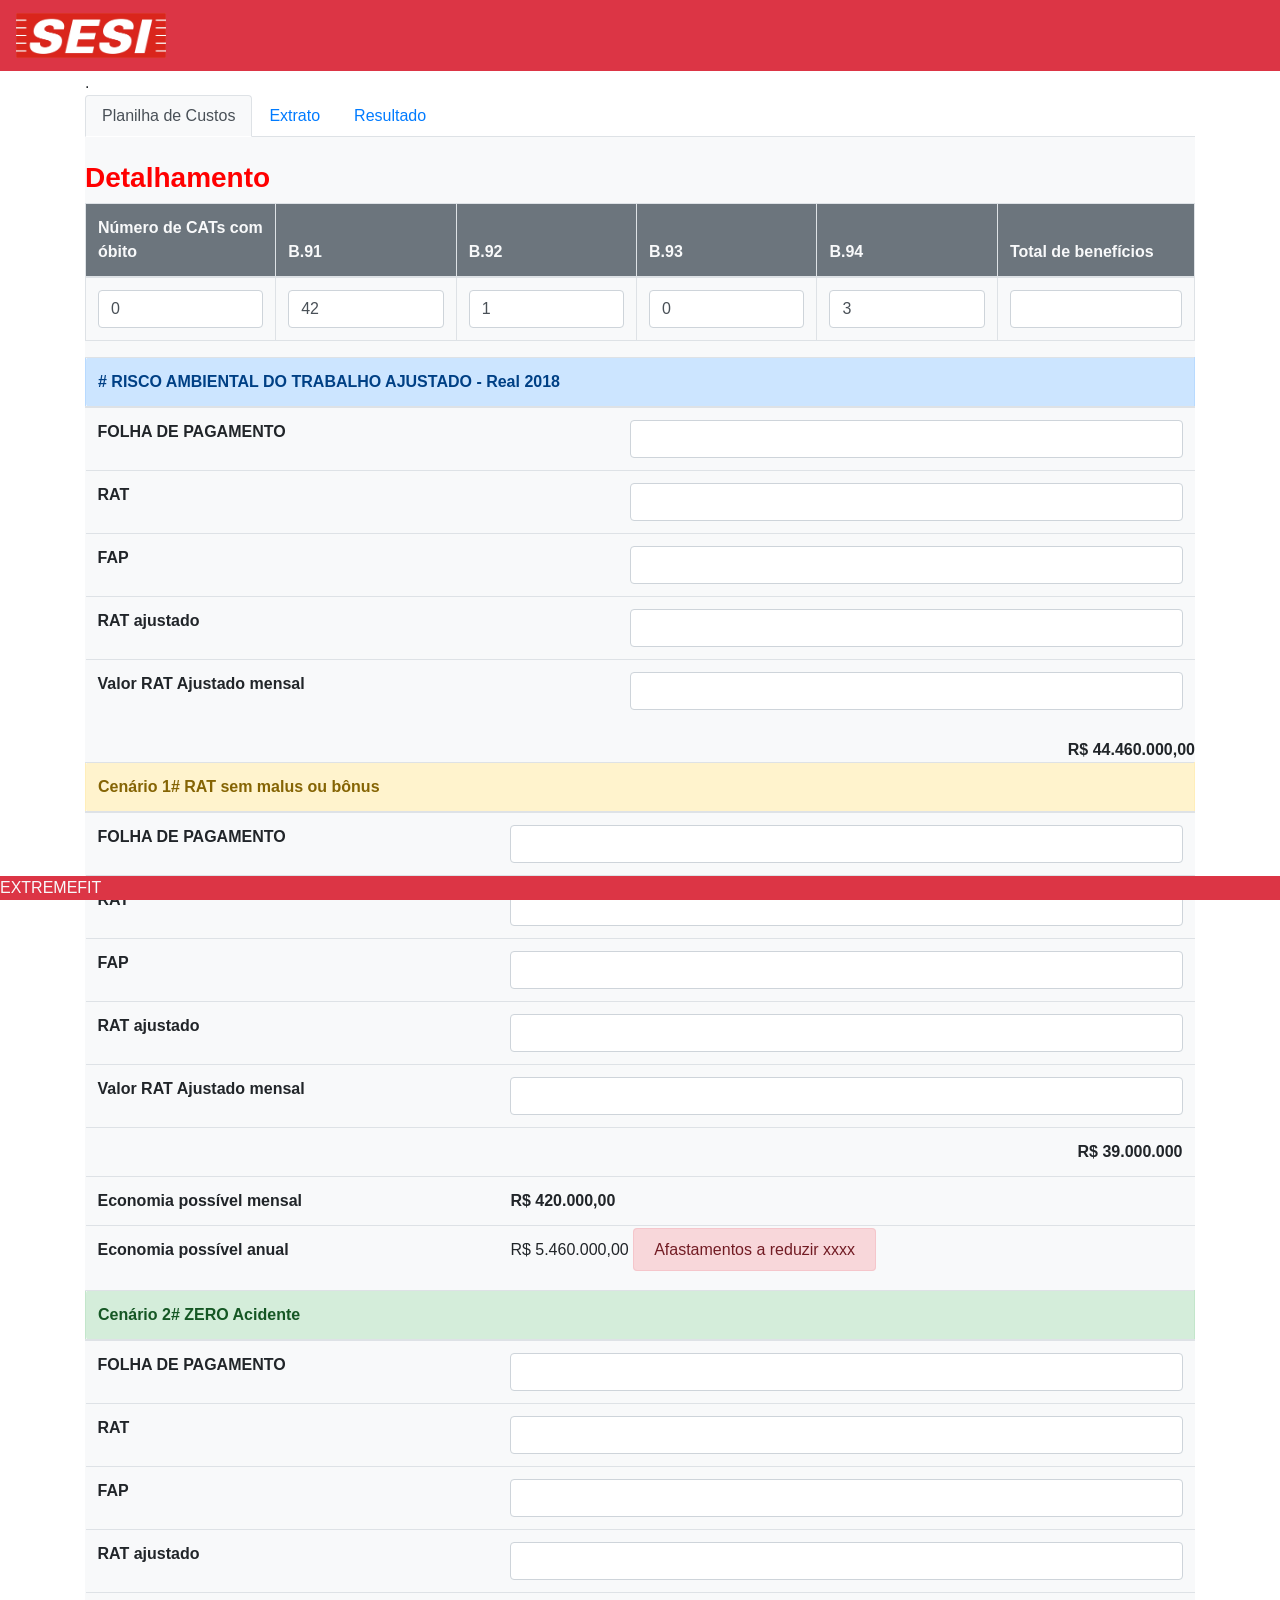
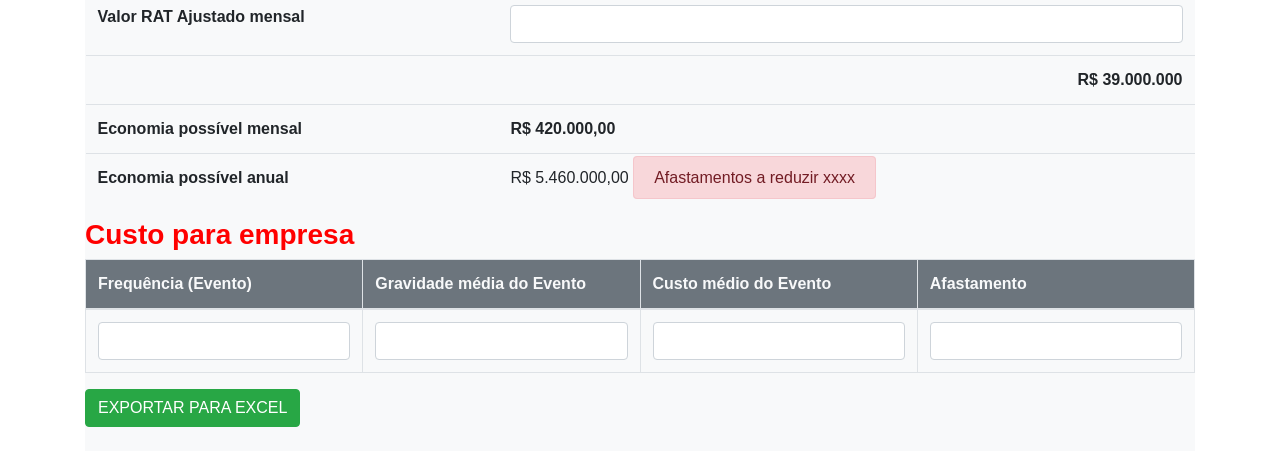
<file: index.html>
<!doctype html>
<html lang="en">
  <head>
    <!-- Required meta tags -->
    <meta charset="utf-8">
    <meta name="viewport" content="width=device-width, initial-scale=1, shrink-to-fit=no">

    <!-- Bootstrap CSS -->
    <link rel="stylesheet" href="https://maxcdn.bootstrapcdn.com/bootstrap/4.0.0/css/bootstrap.min.css" integrity="sha384-Gn5384xqQ1aoWXA+058RXPxPg6fy4IWvTNh0E263XmFcJlSAwiGgFAW/dAiS6JXm" crossorigin="anonymous">

    <style type="text/css">
    	h3{
    		color: red;
    		/*text-shadow: 1px 1px 1px black; */
    		font-weight: bold;
    	}
    </style>

    <title>SESI-SP | Vida Saudável (FAP)</title>
  </head>
  <body>
    

    	  <nav class="navbar navbar-dark bg-danger">
	    	<a class="navbar-brand" href="#">
	      <img src="logo-sesi-cor.jpg" width="150" height="45" alt="">
	    	</a>
	</nav>

<div class="container">

 
<div>
	.
</div>

<nav>
  <div class="nav nav-tabs" id="nav-tab" role="tablist">
    <a class="nav-item nav-link active bg-light" id="nav-home-tab" data-toggle="tab" href="#nav-home" role="tab" aria-controls="nav-home" aria-selected="true">Planilha de Custos</a>
    <a class="nav-item nav-link" id="nav-profile-tab" data-toggle="tab" href="#nav-profile" role="tab" aria-controls="nav-profile" aria-selected="false">Extrato</a>
    <a class="nav-item nav-link" id="nav-contact-tab" data-toggle="tab" href="#nav-contact" role="tab" aria-controls="nav-contact" aria-selected="false">Resultado</a>
  </div>
</nav>
<div class="tab-content" id="nav-tabContent">
  <div class="tab-pane fade show active bg-light" id="nav-home" role="tabpanel" aria-labelledby="nav-home-tab">
	
<br>
<!-- primeira aba da planilha -->
<h3>Detalhamento</h3>
<table class="table table-bordered" id="example">
  <thead class="bg-secondary text-light">
    <tr>
      <th scope="col">Número de CATs com óbito</th>
      <th scope="col">B.91</th>
      <th scope="col">B.92</th>
      <th scope="col">B.93</th>
      <th scope="col">B.94</th>
      <th scope="col">Total de benefícios</th>
    </tr>
  </thead>
  <tbody>

		<script>
			function calcular() {
			var cod1 = parseFloat(document.getElementById('cod1').value,10);
			var cod2 = parseFloat(document.getElementById('cod2').value,10);
			var cod3 = parseFloat(document.getElementById('cod3').value,10);
			var cod4 = parseFloat(document.getElementById('cod4').value,10);
			var cod5 = parseFloat(document.getElementById('cod5').value,10);

			document.getElementById('resultado').value = cod1 + cod2 + cod3 + cod4 + cod5;
			}
			

		</script>
    <tr>
      <th scope="row"> <input type="number" name="" class="form-control" value="0" id="cod1"></th>
      <td><input type="number" name="" class="form-control"  value="42" id="cod2"></td>
      <td><input type="number" name="" class="form-control"  value="1" id="cod3"></td>
      <td><input type="number" name="" class="form-control"  value="0" id="cod4"></td>
      <td><input type="number" name="" class="form-control"  value="3" id="cod5" onblur="calcular()"></td>
			<td><input type="number" name="" class="form-control"  value="" id="resultado"></td>
			
    </tr>
         
  </tbody>
</table>





	<table class="table">
	  	<thead>
	    <tr>
	      <th scope="col" colspan="2"  class="alert alert-primary" role="alert"># RISCO AMBIENTAL DO TRABALHO AJUSTADO - Real 2018</th>
	     </tr>
	  </thead>
	  <tbody>
	    <tr>
	      <th scope="row">FOLHA DE PAGAMENTO</th>
	      <td><input type="number" name="" class="form-control" ></td>
	       </tr>
	    <tr>
	      <th scope="row">RAT</th>
	      <td><input type="number" name="" class="form-control" ></td></td>
	   
	    </tr>
	    <tr>
	      <th scope="row">FAP</th>
	      <td><input type="number" name="" class="form-control" ></td></td>
	      </tr>
	   
	    <tr>
	      <th scope="row">RAT ajustado</th>
	      <td><input type="number" name="" class="form-control" ></td></td>
	    </tr>

	  <tr>
	      <th scope="row">Valor RAT Ajustado mensal</th>
	      <td><input type="number" name="" class="form-control" ></td></td>
	     </tr>
		
	  </tbody>

	</table>
	<div class="d-flex flex-row-reverse"> <strong>R$ 44.460.000,00 </strong></div>

	<table class="table">
	  	<thead>
	    <tr>
	      <th scope="col" colspan="2" class="alert alert-warning" role="alert">Cenário 1# RAT sem malus ou bônus </th>
	     </tr>
	  </thead>
	  <tbody>
	    <tr>
	      <th scope="row">FOLHA DE PAGAMENTO</th>
	      <td><input type="number" name="" class="form-control" ></td>
	       </tr>
	    <tr>
	      <th scope="row">RAT</th>
	      <td><input type="number" name="" class="form-control" ></td></td>
	   
	    </tr>
	    <tr>
	      <th scope="row">FAP</th>
	      <td><input type="number" name="" class="form-control" ></td></td>
	      </tr>
	   
	    <tr>
	      <th scope="row">RAT ajustado</th>
	      <td><input type="number" name="" class="form-control" ></td></td>
	    </tr>

	  <tr>
	      <th scope="row">Valor RAT Ajustado mensal</th>
	      <td><input type="number" name="" class="form-control" ></td></td>
	     </tr>
	
	  <tr>
	      <th scope="row"></th>
	      <td align="right"><strong>R$ 39.000.000 </strong></td></td>
	     </tr>
	 <tr>
	      <th scope="row">Economia possível mensal</th>
	      <td><strong> R$ 420.000,00 </strong></td></td>
	     </tr>

	<tr>
	      <th scope="row">Economia possível anual</th>
	      <td> R$ 5.460.000,00 <spam  class="alert alert-danger"> Afastamentos a reduzir xxxx</spam></td></td>
	     </tr>
	 

	  </tbody>

	</table>

	<table class="table">
	  	<thead>
	    <tr>
	      <th scope="col" colspan="2" class="alert alert-success" role="alert">Cenário 2# ZERO Acidente	 </th>
	     </tr>
	  </thead>
	  <tbody>
	    <tr>
	      <th scope="row">FOLHA DE PAGAMENTO</th>
	      <td><input type="number" name="" class="form-control" ></td>
	       </tr>
	    <tr>
	      <th scope="row">RAT</th>
	      <td><input type="number" name="" class="form-control" ></td></td>
	   
	    </tr>
	    <tr>
	      <th scope="row">FAP</th>
	      <td><input type="number" name="" class="form-control" ></td></td>
	      </tr>
	   
	    <tr>
	      <th scope="row">RAT ajustado</th>
	      <td><input type="number" name="" class="form-control" ></td></td>
	    </tr>

	  <tr>
	      <th scope="row">Valor RAT Ajustado mensal</th>
	      <td><input type="number" name="" class="form-control" ></td></td>
	     </tr>
	
	  <tr>
	      <th scope="row"></th>
	      <td align="right"><strong>R$ 39.000.000 </strong></td></td>
	     </tr>
	 <tr>
	      <th scope="row">Economia possível mensal</th>
	      <td><strong> R$ 420.000,00 </strong></td></td>
	     </tr>

	<tr>
	      <th scope="row">Economia possível anual</th>
	      <td> R$ 5.460.000,00 <spam  class="alert alert-danger"> Afastamentos a reduzir xxxx</spam></td>
		
	  	</td>
	     </tr>
	 

	  </tbody>

	</table>


<h3>Custo para empresa</h3>
<table class="table table-bordered ">
  <thead class="bg-secondary text-light">
    <tr>
      <th scope="col">Frequência (Evento)</th>
      <th scope="col">Gravidade média do Evento</th>
      <th scope="col">Custo médio do Evento</th>
      <th scope="col">Afastamento </th>
      
    </tr>
  </thead>
  <tbody>
    <tr>
      <th scope="row"><input type="number" name="" class="form-control" ></th>
      <td><input type="number" name="" class="form-control" ></td>
      <td><input type="number" name="" class="form-control" ></td>
      <td><input type="number" name="" class="form-control" ></td>
      
    </tr>
         
  </tbody>
</table>

<iframe id="txtArea1" style="display:none; align-items: center;"></iframe>
<button id="btnExport" onclick="fnExcelReport();" class="btn btn-success"> EXPORTAR PARA EXCEL </button>
<br>
<br>

<!-- fim primeira aba da planilha -->

</div>
  <div class="tab-pane fade" id="nav-profile" role="tabpanel" aria-labelledby="nav-profile-tab">coisa</div>
  <div class="tab-pane fade" id="nav-contact" role="tabpanel" aria-labelledby="nav-contact-tab">de cada</div>
</div>
	
	  

  </div>


<footer class="bg-danger fixed-bottom text-light">
	EXTREMEFIT
</footer>


<script type="text/javascript" src="excel.js"></script>


    <!-- Optional JavaScript -->
    <!-- jQuery first, then Popper.js, then Bootstrap JS -->
    <script src="https://code.jquery.com/jquery-3.2.1.slim.min.js" integrity="sha384-KJ3o2DKtIkvYIK3UENzmM7KCkRr/rE9/Qpg6aAZGJwFDMVNA/GpGFF93hXpG5KkN" crossorigin="anonymous"></script>
    <script src="https://cdnjs.cloudflare.com/ajax/libs/popper.js/1.12.9/umd/popper.min.js" integrity="sha384-ApNbgh9B+Y1QKtv3Rn7W3mgPxhU9K/ScQsAP7hUibX39j7fakFPskvXusvfa0b4Q" crossorigin="anonymous"></script>
    <script src="https://maxcdn.bootstrapcdn.com/bootstrap/4.0.0/js/bootstrap.min.js" integrity="sha384-JZR6Spejh4U02d8jOt6vLEHfe/JQGiRRSQQxSfFWpi1MquVdAyjUar5+76PVCmYl" crossorigin="anonymous"></script>
  </body>
</html>
</file>
